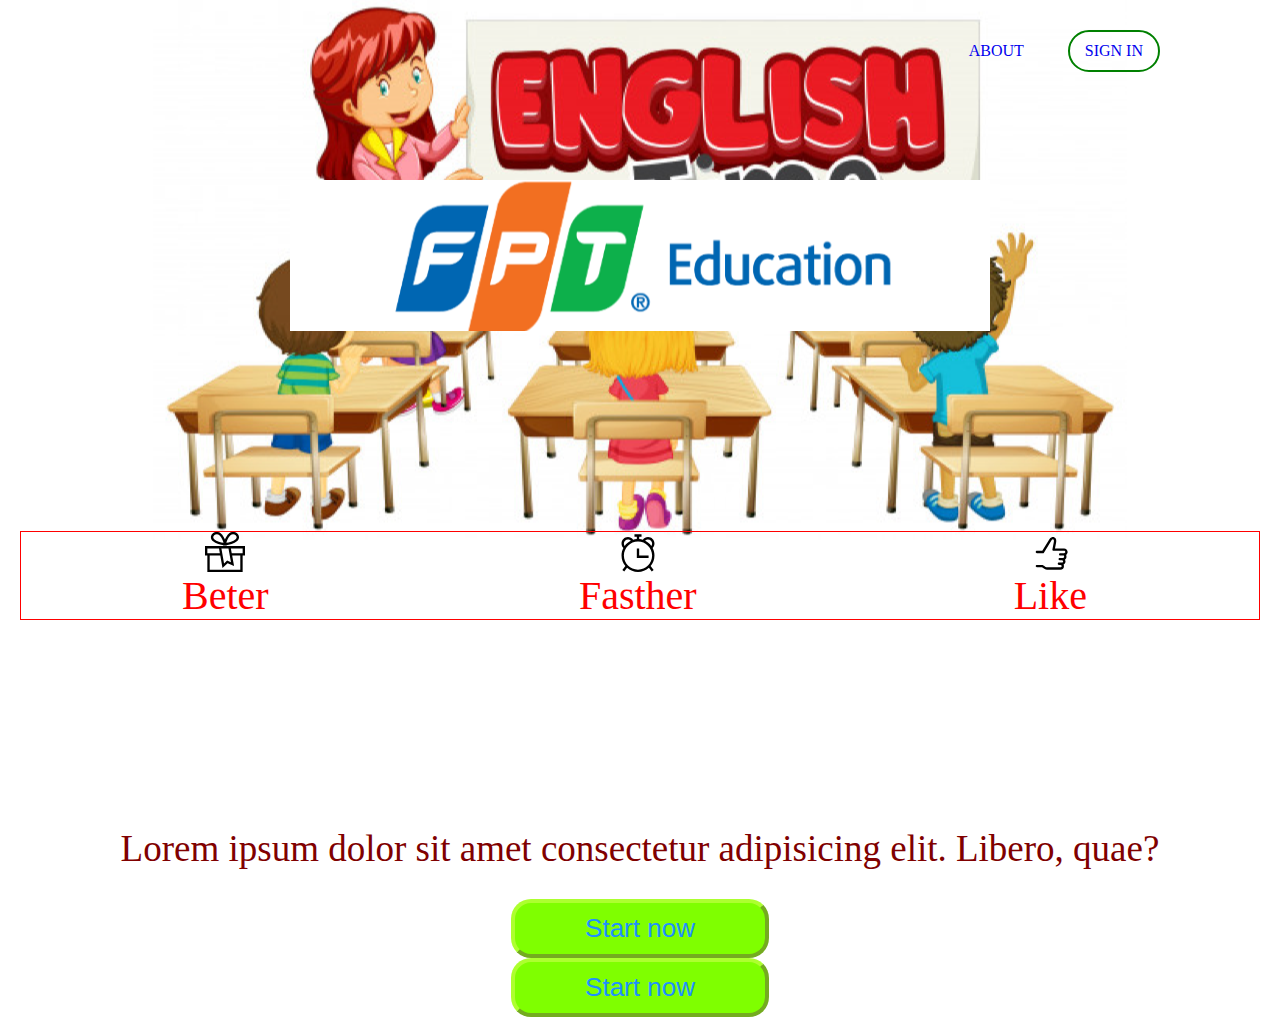
<file: index.html>
<html lang="en">

<head>
    <meta charset="UTF-8">
    <meta http-equiv="X-UA-Compatible" content="IE=edge">
    <meta name="viewport" content="width=device-width, initial-scale=1.0">
    <link rel="stylesheet" href="./style.css">
    <title>TIEU DE NGUYEN PHUC</title>
</head>

<body>

    <div class="banner">
        <div class="about-login ">
            <a class="about" href="#">About</a>
            <a class="sign-in" href="#">Sign In</a>
        </div>
        <div class="logo">
        </div>
        <div class="content-center">
            <div class="left">
                <img src="./anh/icon-gift.svg" alt="">
                <span>Beter</span>
            </div>
            <div class="center">
                <img src="./anh/icon-clock.svg" alt="">
                <span>Fasther</span>
            </div>
            <div class="right">
                <img src="./anh/icon-like.svg" alt="">
                <span>Like</span>
            </div>
        </div>
        <div class="text">
            <span>Lorem ipsum dolor sit amet consectetur adipisicing elit. Libero, quae? </span>
        </div>
        <div class="but-start-now">
            <button>Start now</button>
        </div>
        <div class="content-center-2">
            <button>Start now</button>
        </div>
    </div>

</body>

</html>
</file>
<file: style.css>
body{
    margin: 0px;
}
#first-id{
    color: blue;
}
#three-id{
    color: green;
}
.red{
    border:2px solid red;
}
.green{
    border:2px solid rgb(214, 248, 22);
}
.banner{
    height:500px;
    padding:20px;
    background: url('./anh/img.png') center center no-repeat;
    
}
.about-login{
    text-align: right;
    height: 80px;
    width: 100%;
}
.about, 
    .sign-in{
      text-decoration: none;
      margin-top: 10px;
      display: inline-block;
      padding: 10px 15px;
      text-transform: uppercase;
    }
    .sign-in{
        margin-right: 100px;
        margin-left: 25px;
        border-radius: 50px;
        border: 2px solid green;
      } 
    .logo {
        background: url(./anh/logofpt.png) center center no-repeat;
        margin-top: 80px;
        height: 151px;
      }
      .content-center{
        margin-top: 200px;
        border: 1px solid red;
      }
      .left, .center, .right{
        display: inline-block;
        width:33%;
        text-align: center;
        font-size:40px;
        color:red;
        
      }
      img{
        font-size:20px;
      }
/* .about{
    display: inline-block; 
    text-transform: uppercase;
}*/


.text {
    text-align: center;
    color: maroon;
    font-size: 37px;
    margin-top: 207px;
  }
  .but-start-now{
    text-align: center;
    padding-top: 29px;
  }
  .but-start-now button{
    color: dodgerblue;
    font-size: 26px;
    background-color: chartreuse;
    border-color: greenyellow;
    border-width: 4px;
    border-radius: 20px;
    padding: 10px 70px;
    cursor: pointer;    
  }

img{
    height: 40px;
    
}
.content-center span{ display: block  ;}

.content-center-2 {
    text-align: center;
}
.content-center-2 button{
    color: dodgerblue;
    font-size: 26px;
    background-color: chartreuse;
    border-color: greenyellow;
    border-width: 4px;
    border-radius: 20px;
    padding: 10px 70px;
    cursor: pointer;   
  }
</file>
